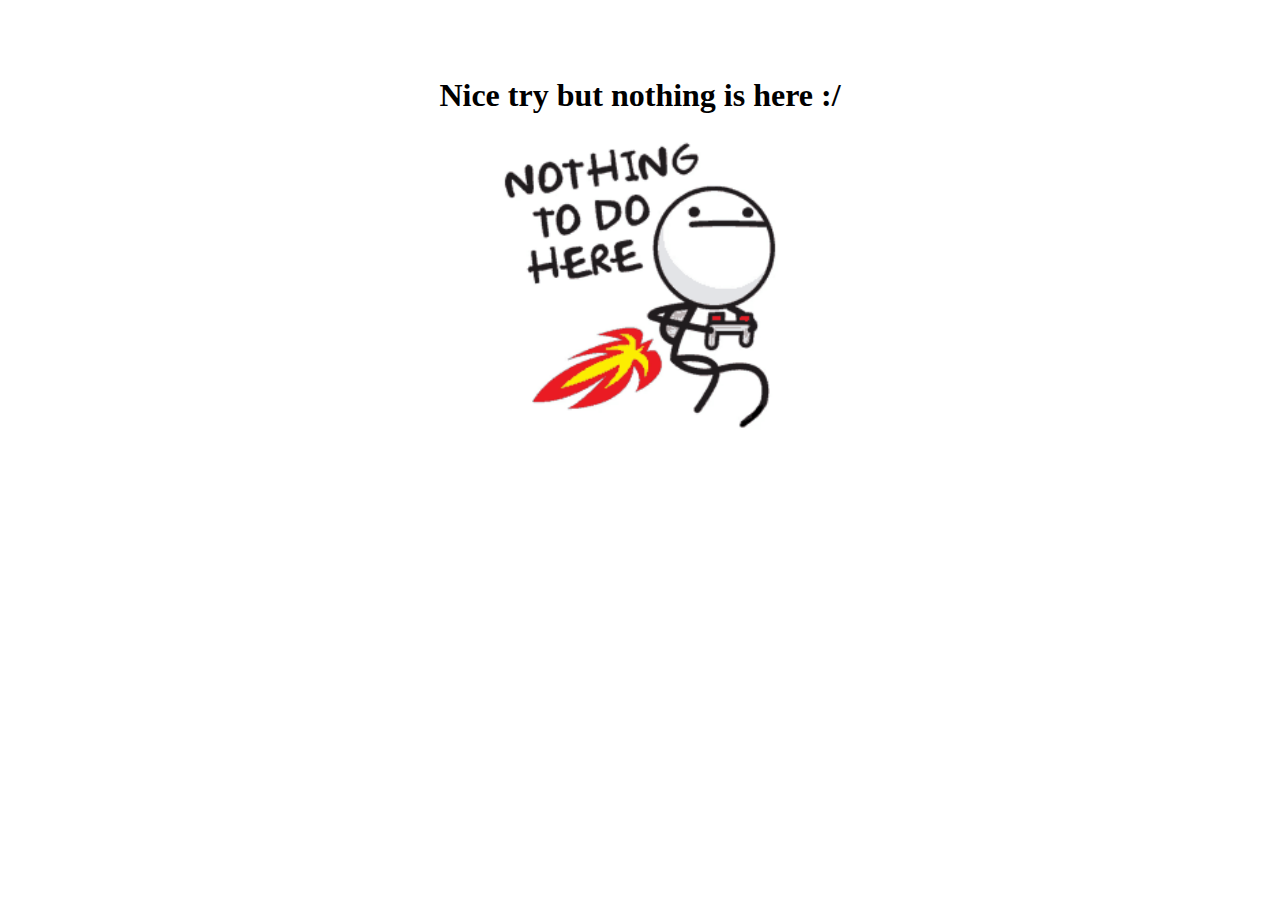
<file: fPGjVh55.html>
<!DOCTYPE html>
<html lang="en">
<head>
    <meta charset="UTF-8">
    <meta name="viewport" content="width=device-width, initial-scale=1.0">
    <title>Document</title>
</head>
<body style="display: flex; text-align: center; flex-direction: column; align-items: center; padding: 3rem;">
    <h1>Nice try but nothing is here :/</h1>
    <img src="./img/gif.gif" alt="my magical secret" width="300" />
<!-- I told you, nothing is here -->
</body>
<script src="hint.js"></script>
</html>
</file>
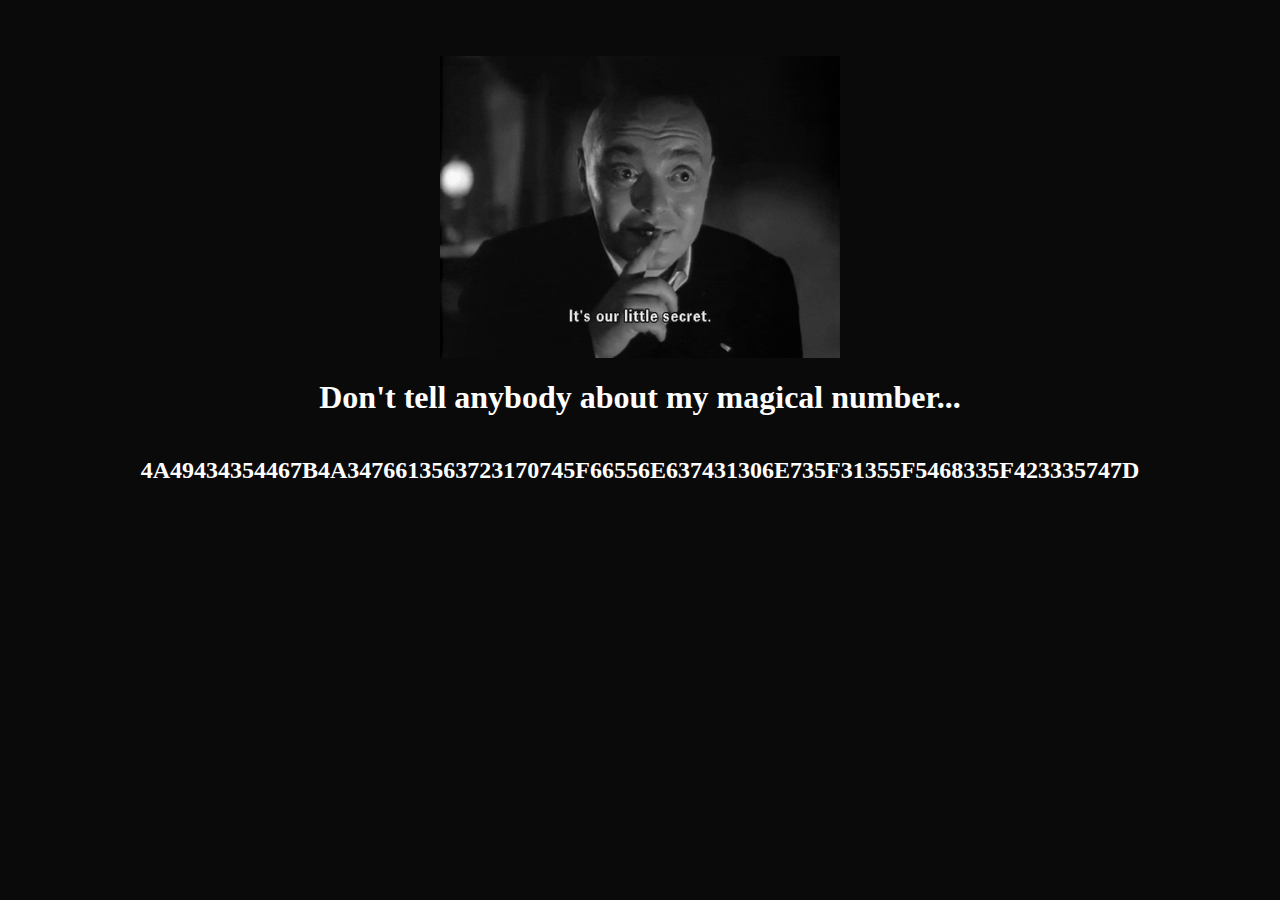
<file: secret.html>
<!DOCTYPE html>
<html lang="en">
<head>
    <meta charset="UTF-8">
    <meta name="viewport" content="width=device-width, initial-scale=1.0">
    <title>Document</title>
</head>
<body style="display: flex; text-align: center; flex-direction: column; align-items: center; background-color: rgb(10, 10, 10); color: white; padding: 3rem;">
    <img src="./img/giphy.gif" alt="my magical secret" width="400" />
     <h1>Don't tell anybody about my magical number...</h1>
     <h2>4A49434354467B4A3476613563723170745F66556E637431306E735F31355F5468335F423335747D</h2>
</body>
</html>
</file>
